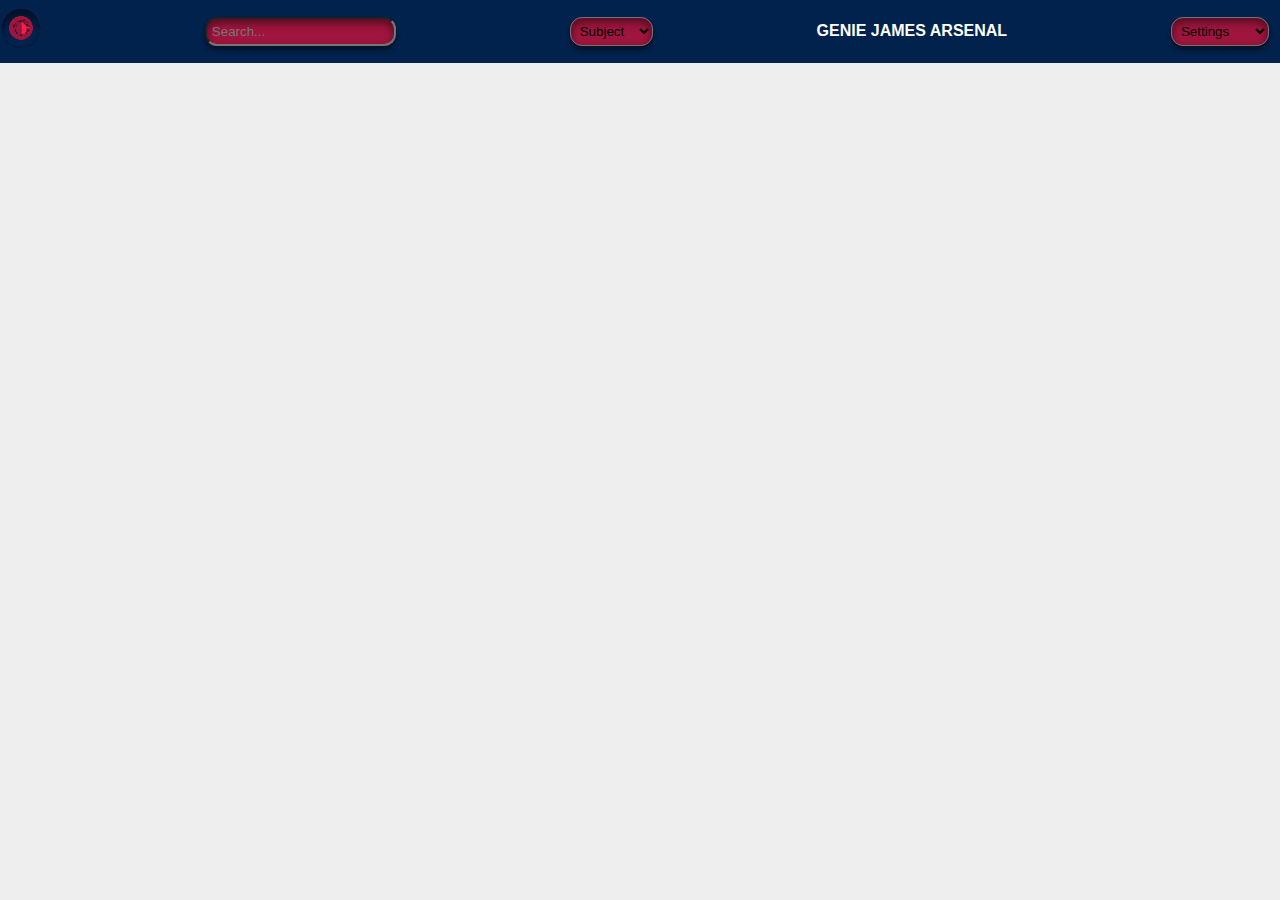
<file: DTBAVC(FINALS CODE)/index.html>
<!DOCTYPE html>
<html lang="en">
<head>
<meta charset="UTF-8">
<meta name="viewport" content="width=device-width, initial-scale=1.0">
<link rel="icon" href="logos in ui/logo.png">
<title>Student</title>
</head>
<style>
    body {
    font-family: Arial, sans-serif;
    margin: 0;
    padding: 0;
    background-color:   #eee;
}
div { /* header ni diri dapita*/
    display: flex;
    flex-wrap: wrap;
    align-items: center;
    justify-content: space-between;
    padding: 1px;
    background-color: #00224D;
}
img { /* logo */
    max-width: 100%;
    height: auto;
}
input, select { /* diri dapita kay sa searh bar*/
    margin: 10px;
    padding: 5px;
    background: #A0153E;
    box-shadow: 0px 4px 4px rgba(0, 0, 0, 0.25), 0px 4px 4px rgba(0, 0, 0, 0.25), inset 0px 4px 8.6px rgba(0, 0, 0, 0.5);
    border-radius: 12px;
}
</style>
<body>
    <div>
        <a href="#link">
            <img src="IMG/logo/app icon home.png" alt="app icon home" width="40" height="auto">
        </a>

        <input type="text" placeholder="Search...">

        <select id="dropdown1">
            <option value="" selected disabled hidden>Subject</option>
            <option value="#link1">Option 1</option>
            <option value="#link2">Option 2</option>
            <option value="#link3">Option 3</option>
        </select>
        <a href="#" id="link1" style="display: none;">Link 1</a>
        <a href="#" id="link2" style="display: none;">Link 2</a>
        <a href="#" id="link3" style="display: none;">Link 3</a>

       <h4><a href="https://www.facebook.com/pakyuimongmama/" style="color: white; text-decoration: none;">GENIE JAMES ARSENAL</a></h4> 

        
        <select id="dropdown2">
            <option value="" selected disabled hidden>Settings</option>
            <option value="login">Profile</option>
            <option value="#link2">Dark Mode</option>
            <option value="#link3">Settings</option>
            <option value="#link3">Log out</option>
        </select>
        <a href="login.html" id="link1" style="display: none;">Link 1</a>
        <a href="#" id="link2" style="display: none;">Link 2</a>
        <a href="#" id="link3" style="display: none;">Link 3</a>
    </div>

</body>
</html>
</file>
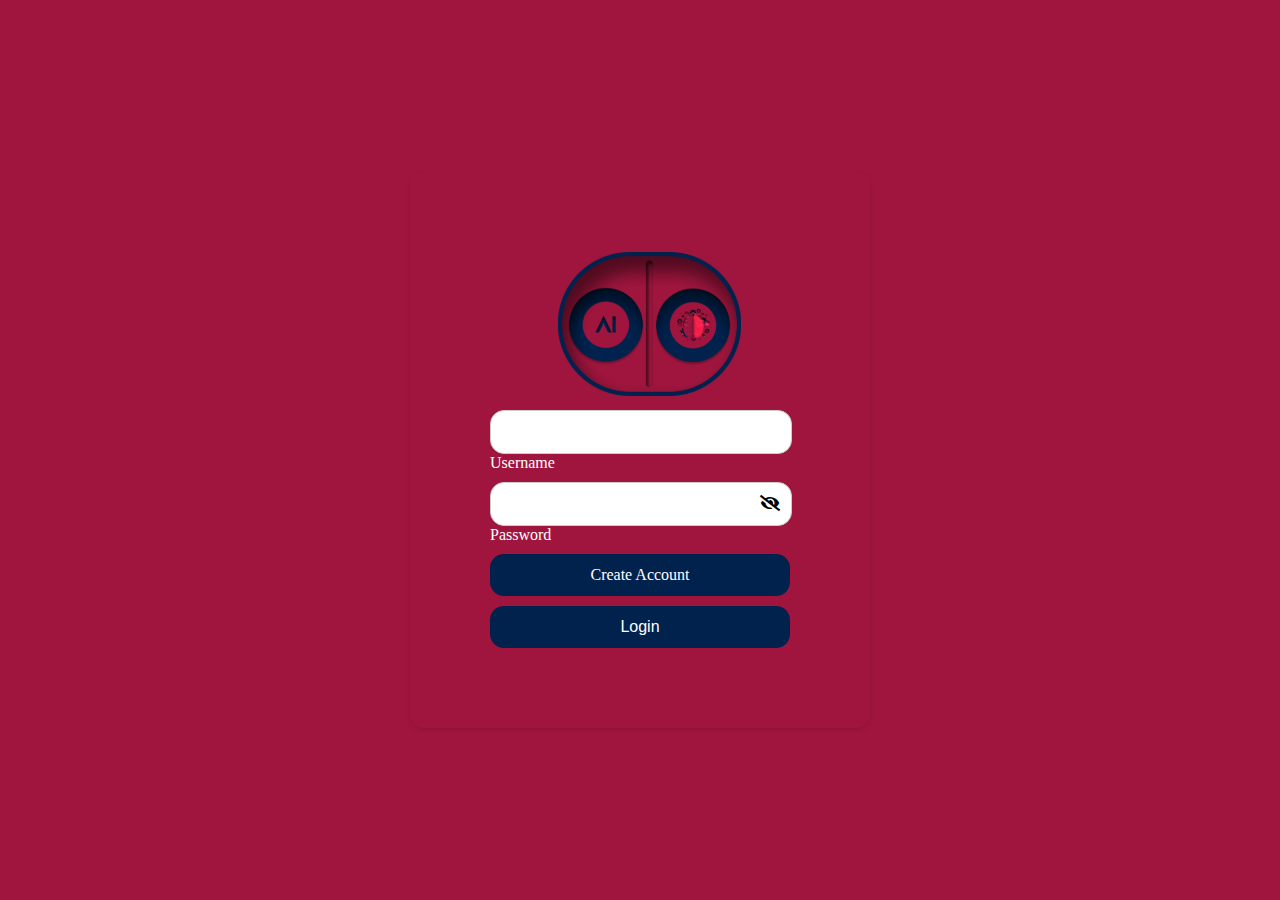
<file: DTBAVC(FINALS CODE)/home.html>
<!DOCTYPE html>
<html lang="en">
<head>
    <meta charset="UTF-8">
    <meta name="viewport" content="width=device-width, initial-scale=1.0">
    <title>Login</title>
    <link rel="stylesheet" href="https://cdnjs.cloudflare.com/ajax/libs/font-awesome/5.15.4/css/all.min.css">
    <link rel="icon" href= "IMG/logo/app icon home.png" type="logo"> 
    <style>
      /* General styling */
body {
    font-family: 'JetBrains Mono';
    background-color: #A0153E;
    margin: 0;
    padding: 0;
    display: flex;
    justify-content: center;
    align-items: center;
    height: 100vh;
}

.login-form {
    width: 300px;
    background-color: #A0153E;
    padding: 80px;
    border-radius: 14px;
    box-shadow: 0 2px 5px rgba(0, 0, 0, 0.1);
}

.logo {
    width: 55%;
    height: auto;
    display: block;
    margin: 0 auto 10px;
}

/* Text input styling */
.textb {
    position: relative;
    margin-bottom: 10px;
}

input {
    width: 92%;
    padding: 12px;
    font-size: 16px;
    border: 1px solid #ccc;
    border-radius: 14px;
}

.placeholder {
    width: 100%;
    position: fixe;
    color: white;
    box-sizing: border-box; /* Ensure padding is included in width */
}


/* log in style button */
.btn {
    width: 100%;
    padding: 12px;
    font-size: 16px;
    color: #fff;
    background-color: #00224D;
    border: none;
    border-radius: 14px;
    cursor: pointer;
    box-sizing: border-box;
}


/* create account button style */
a { 
    width: 100%; /* Full width */
    padding: 12px; /* Padding for button */
    font-size: 16px; /* Font size */
    color: #fff; /* Text color */
    background-color: #00224D; /* Background color */
    border: none; /* No border */
    border-radius: 14px; /* Rounded corners */
    cursor: pointer; /* Pointer cursor on hover */
    box-sizing: border-box; /* Box-sizing property */
    text-decoration: none; /* No text decoration for link */
    display: block; /* Block display */
    text-align: center; /* Center text alignment */
    margin-bottom: 10px; /* Margin at the bottom */
}

a:hover {
    text-decoration: underline;
}

/* Eye icon for password visibility */
.show-password {
    position: absolute;
    top: 34%; /* adjust nimo aha dapita ang mata */
    right: 10px;
    transform: translateY(-50%);
    cursor: pointer;
}
    </style>
</head>
<body>
    <form action="index.html" class="login-form">
        <div class="logo">
            <img src="officiallogo.svg" alt="logo">
        </div>

        <div class="textb">
            <input type="text" required>
            <div class="placeholder">Username</div>
        </div>

        <div class="textb">
            <input type="password" required>
            <div class="placeholder">Password</div>
            <div class="show-password fas fa-eye-slash"></div>
        </div>

        <a href="#">Create Account</a>
        
        <button class="btn">Login</button>

    </form>

<script>
    document.addEventListener('DOMContentLoaded', (event) => {
    // Toggle password visibility
    const togglePassword = document.querySelector('.show-password');
    const passwordInput = document.querySelector('input[type="password"]');
    
    togglePassword.addEventListener('click', () => {
        const type = passwordInput.getAttribute('type') === 'password' ? 'text' : 'password';
        passwordInput.setAttribute('type', type);
        togglePassword.classList.toggle('fa-eye-slash');
        togglePassword.classList.toggle('fa-eye');
    });
});

</script>
</body>
</html>
</file>
